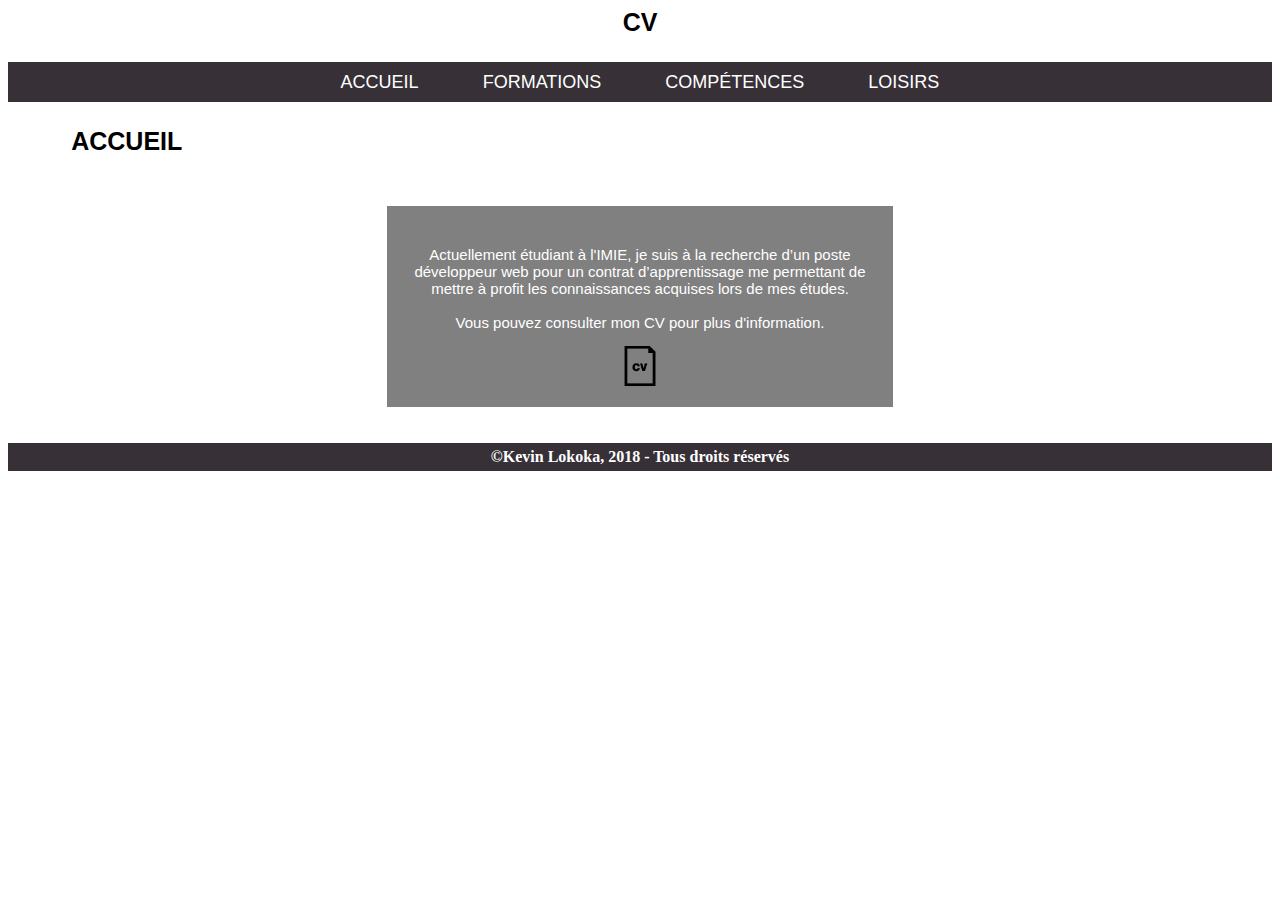
<file: index.html>
﻿<html>
	<head>
		<title>CV - Accueil</title>
		<meta charset="UTF-8">
        <link rel="stylesheet" type="text/css" href="css/style.css">
	</head>
	<body>		
				<header>	
				<div class="titre"><h3>CV<h3/></div>
				</header>

				<div id="menu">			
				<li><a href="index.html">ACCUEIL</a></li>
					<li><a href="news.html">FORMATIONS</a></li>
					<li><a href="contact.html">COMPÉTENCES</a></li>
					<li><a href="infos.html">LOISIRS</a></li>
				</div>
				
				<div id="contenuprincipal">
				<p><h3>ACCUEIL</p><h3/>
				</div>
				
				<div id="intro"> 
				<div class="intro"> 
				<br/><br/>
					Actuellement étudiant à l'IMIE, je suis à la recherche d’un poste développeur web pour un
					contrat d’apprentissage me permettant de mettre à profit les connaissances acquises lors de mes études.<br/><br/>

				Vous pouvez consulter mon CV pour plus d'information.<br/>
				<p><a href="images/cv.pdf"><img src="images/cv.png" width="40" height="40"></a></p> 
				
				</div>
				</div>
				<br/><br/>
								
							
                <div id="footer">
				<p>©Kevin Lokoka, 2018 - Tous droits réservés</p>
				</div>
	</body>
</html>
</file>
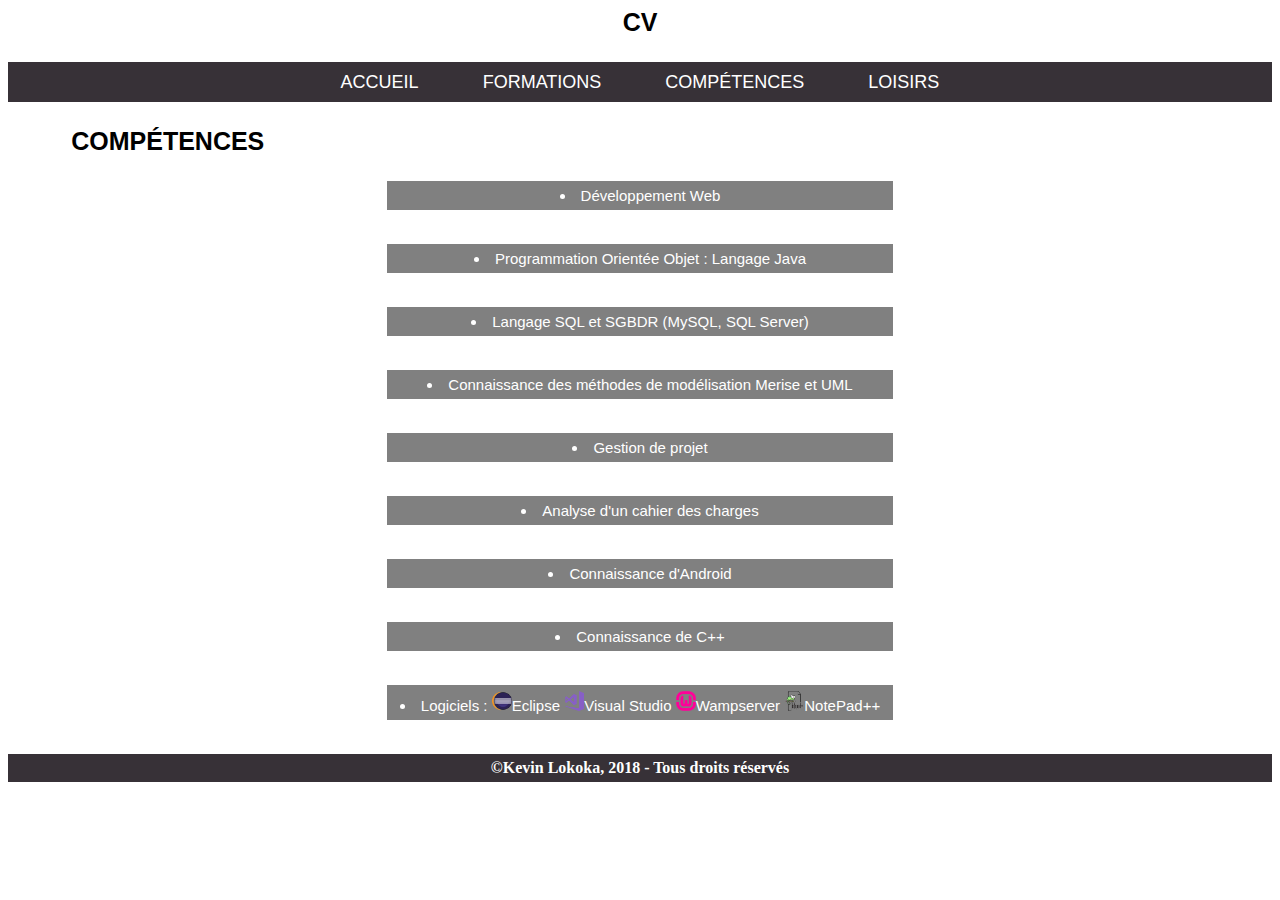
<file: contact.html>
<html>
	<head>
		<title>CV - Compétences</title>
		<meta charset="UTF-8">
	    <link rel="stylesheet" type="text/css" href="css/style.css">
	</head>
	<body>	
				<header>	
				<div class="titre"><h3>CV<h3/></div>
				</header>
				

				<div id="menu">
					<li><a href="index.html">ACCUEIL</a></li>
					<li><a href="news.html">FORMATIONS</a></li>
					<li><a href="contact.html">COMPÉTENCES</a></li>
					<li><a href="infos.html">LOISIRS</a></li>
				</div>
				

				<div id="contenuprincipal">
				<p><h3>COMPÉTENCES</h3>
				</div>
				
				<div id="formation">
				<div class="formation">
				
				<li>Développement Web</li>
				<br/><br/>
				<li>Programmation Orientée Objet : Langage Java</li>
				<br/><br/>
				<li>Langage SQL et SGBDR (MySQL, SQL Server)</li>
				<br/><br/>
				<li>Connaissance des méthodes de modélisation Merise et UML</li>
				<br/><br/>
					<li>Gestion de projet</li>
					<br/><br/>
					<li>Analyse d'un cahier des charges</li>
					<br/><br/>
					<li>Connaissance d'Android</li>
					<br/><br/>
					<li>Connaissance de C++</li>
					<br/><br/>
				<li>Logiciels : <img src="images/eclipse.png" width="20" height="20">Eclipse
								<img src="images/visualstudio.png" width="20" height="20">Visual Studio
								<img src="images/wamp.png" width="20" height="20">Wampserver
								<img src="images/notepad.png" width="20" height="20">NotePad++</li>
				<br/><br/>
				</div>
				</div>
				
				
				
				
				
		
			
			
					
			
			
				
				
				
				 <div id="footer">
				<p>©Kevin Lokoka, 2018 - Tous droits réservés</p>
				</div>
	</body>
</html>
</file>
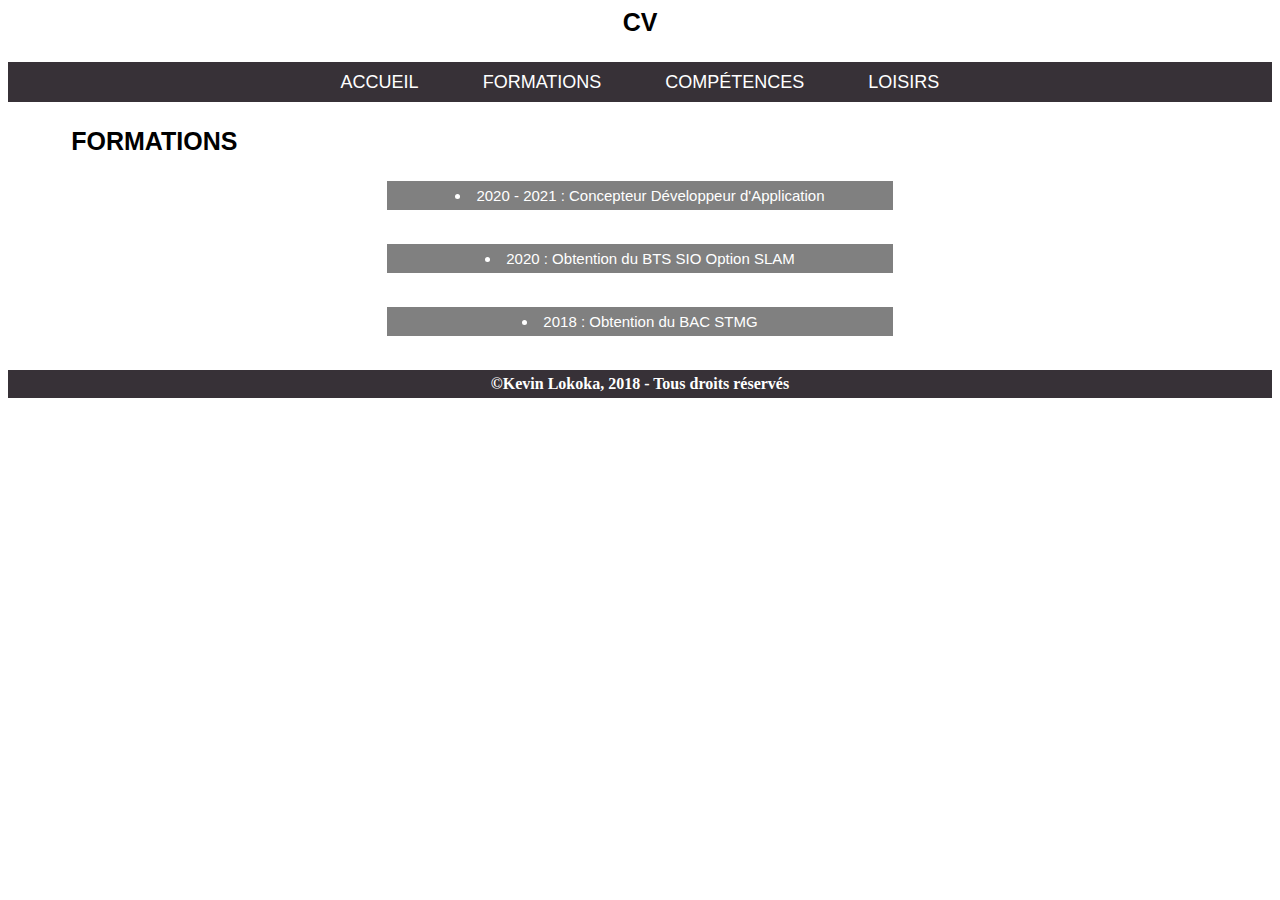
<file: news.html>
<html>
	<head>
		<title>CV - Formation </title>
		<meta charset="UTF-8">
		<link rel="stylesheet" type="text/css" href="css/style.css">
	</head>
	<body>			
				<header>	
				<div class="titre"><h3>CV<h3/></div>
				</header>
				
				<div id="menu">
					<li><a href="index.html">ACCUEIL</a></li>
					<li><a href="news.html">FORMATIONS</a></li>
					<li><a href="contact.html">COMPÉTENCES</a></li>
					<li><a href="infos.html">LOISIRS</a></li>
				</div>
				

				<div id="contenuprincipal">
				<p><h3>FORMATIONS</h3>
				</div>
				
				<div id="formation">
				<div class="formation">
					<li>2020 - 2021 : Concepteur Développeur d'Application</li>
					<br/><br/>
				<li>2020 : Obtention du BTS SIO Option SLAM</li>
				<br/><br/>
				<li>2018 : Obtention du BAC STMG</li>
				<br/><br/>
				</div>
				</div>
				
		
				
				
				<div id="footer">
				<p>©Kevin Lokoka, 2018 - Tous droits réservés</p>
				</div>
	</body>
</html>
</file>
<file: css/style.css>
html, body{
	min-height: : 100%;	
}

body{
			background: url(https://img1.goodfon.com/original/1920x1080/9/82/android-material-fon-linii-411.jpg) no-repeat center center / cover;
}

div.titre{
	
	text-align: center;
}
	
	


#menu{

	background-color: #373137;
	padding: 0; margin: 0;
	text-align: center; /* centrer le texte */


}


#menu li {
	display: inline;
	line-height:40px; 

	
}

#menu li a{
	text-decoration: none;	
	color: white;
	font-size: 18px;
	font-family: Arial;
	display:inline-block;
	margin: 0 30px;

	

}


#menu ul li a:hover{
	color: blue; 
}



#contenuprincipal {
	display: flex;
	width: 90%;
	margin: auto;
	
	

}

#footer {
	display: flex;
	margin: 0 auto;
	background-color: #373137;
	padding: 5px;

}

#footer p{
	color: white;
	font-weight: bold;
	text-align: center;
	display: flex;
	margin: 0 auto;
	
}



h3{
	color: black;
	font-family: Arial;
	font-size: 25px
}



div.intro{
	font-family: Arial;
	font-size: 15px;
	text-align:center;
	color :white;
	
	
}

#intro {
	
	background-color: grey;
	text-align:center;
	padding: 6px;
	margin-left:30%;
	margin-right:30%;
	
}


div.formation{
	font-family: Arial;
	font-size: 15px;
	color: white;
}

#formation li{
	
	background-color: grey;
	text-align:center;
	padding: 6px;
	margin-left:30%;
	margin-right:30%;
	
}

#formation li a{
	text-decoration: none;	
	color: white;
	
}

#formation li a:hover{
	color: blue; 
}


div.loisirs{
	font-family: Arial;
	font-size: 15px;
	text-align:center;
	color :white;
	
	
}

#loisirs {
	
	background-color: grey;
	text-align:center;
	padding: 6px;
	margin-left:25%;
	margin-right:25%;
	
}
</file>
